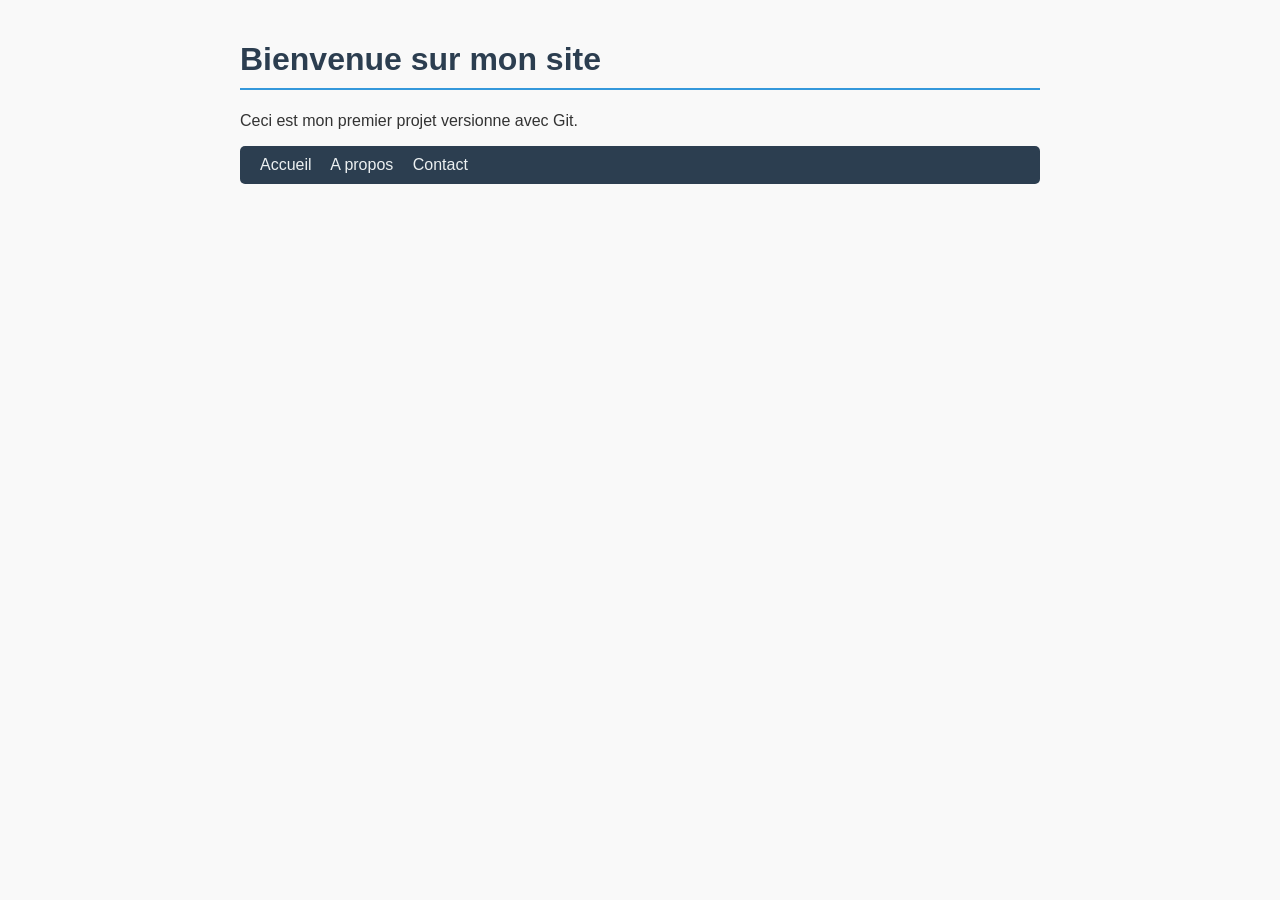
<file: index.html>
<!DOCTYPE html>
<html lang="fr">
<head>
 <meta charset="UTF-8">
 <meta name="viewport" content="width=device-width, initial-scale=1.0">
 <title>Mon Site</title>
 <link rel="stylesheet" href="style.css">
</head>
<body>
 <h1>Bienvenue sur mon site</h1>
 <p>Ceci est mon premier projet versionne avec Git.</p>
 <nav>
    <a href="index.html">Accueil</a>
    <a href="about.html">A propos</a>
    <a href="contact.html">Contact</a>
   </nav>
</body>
</html>
</file>
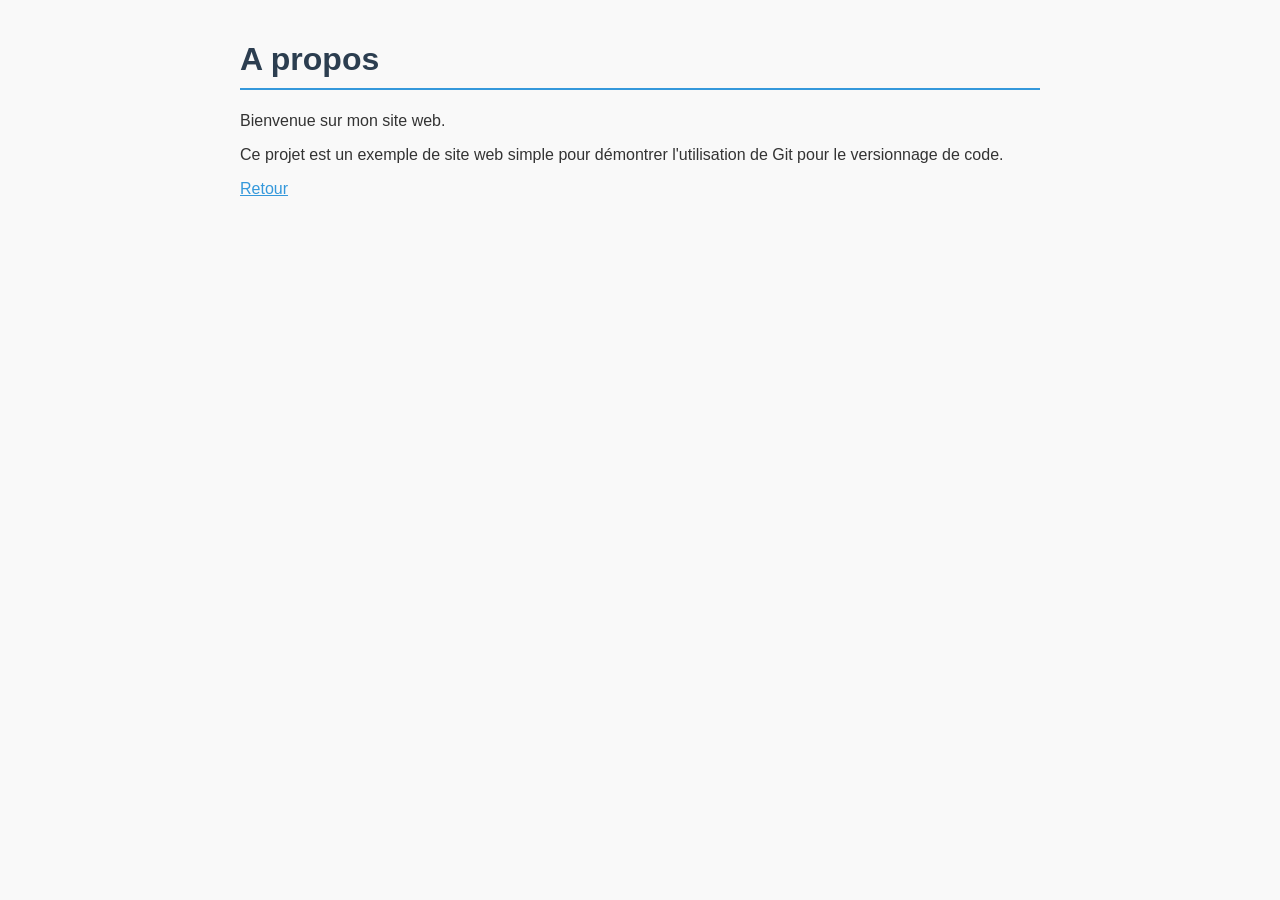
<file: about.html>
<!DOCTYPE html>
<html lang="fr">
<head>
 <meta charset="UTF-8">
 <title>A propos — Mon Site</title>
 <link rel="stylesheet" href="style.css">
</head>
<body>
 <h1>A propos</h1>
 <p>Bienvenue sur mon site web.</p>
 <p>Ce projet est un exemple de site web simple pour démontrer l'utilisation de Git pour le versionnage de code.</p>
 <a href="index.html">Retour</a>
</body>
</html>
</file>
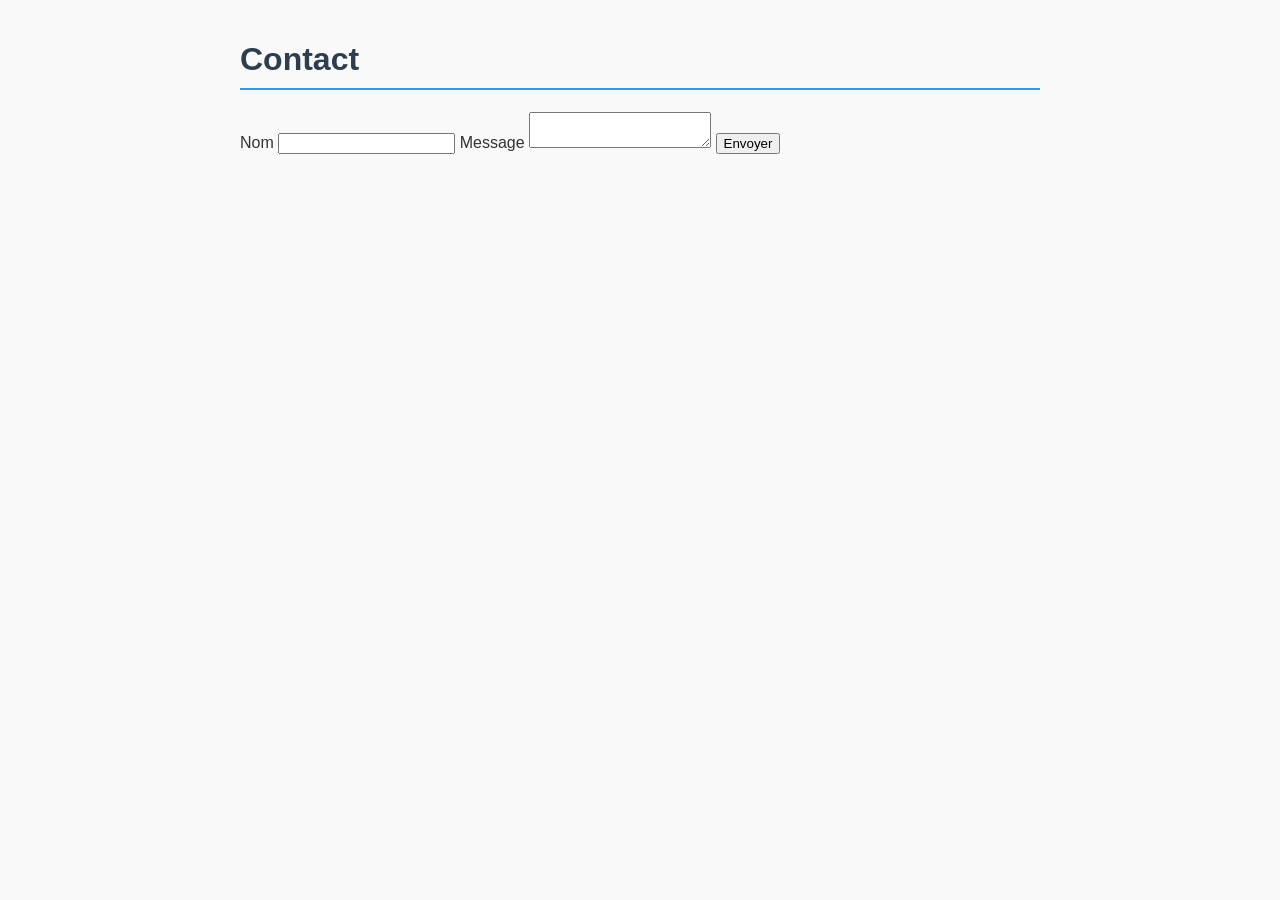
<file: contact.html>
<!DOCTYPE html>
<html lang="fr">
<head>
 <meta charset="UTF-8">
 <title>Contact — Mon Site</title>
 <link rel="stylesheet" href="style.css">
</head>
<body>
 <h1>Contact</h1>
 <form>
 <label>Nom</label>
 <input type="text" name="nom">
 <label>Message</label>
 <textarea name="message"></textarea>
 <button>Envoyer</button>
 </form>
</body>
</html>
</file>
<file: style.css>
body {
    font-family: Arial, sans-serif;
    max-width: 800px;
    margin: 0 auto;
    padding: 20px;
    background-color: #f9f9f9;
    color: #333;
   }
   h1 {
    color: #2c3e50;
    border-bottom: 2px solid #3498db;
    padding-bottom: 10px;
   }
   a { color: #3498db; }
   a:hover { color: #2c3e50; }
   nav {
    background-color: #2c3e50;
    padding: 10px 20px;
    border-radius: 5px;
    margin-bottom: 20px;
   }
   nav a {
    color: #ecf0f1;
    text-decoration: none;
    margin-right: 15px;
   }
   nav a:hover {
    text-decoration: underline;
   }
</file>
